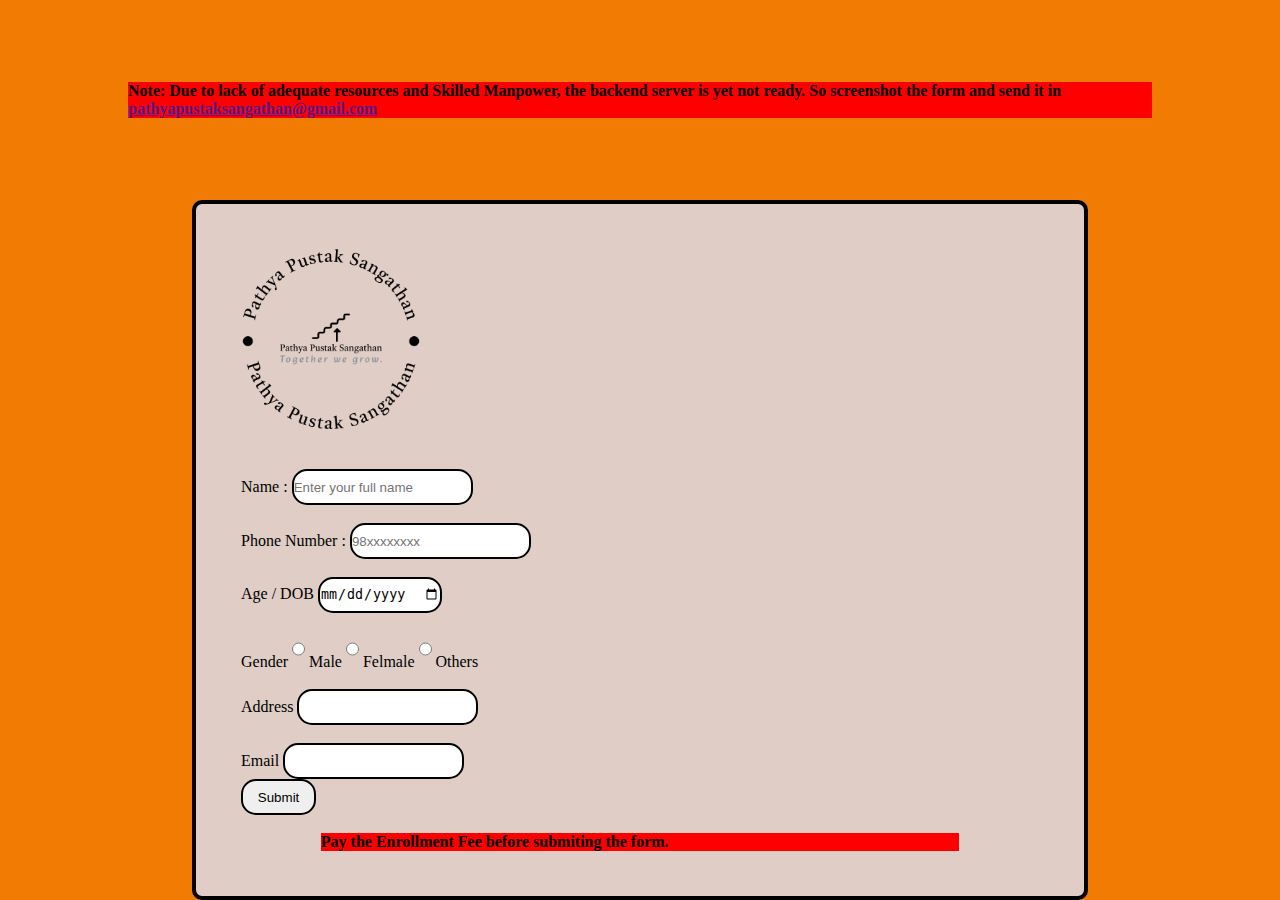
<file: EnrollNow.html>
<!DOCTYPE html>
<html lang="en">
<head>
    <meta charset="UTF-8">
    <meta name="viewport" content="width=device-width, initial-scale=1.0">
    <title>PathyaPustak-Enrollment</title>
    <link rel="shortcut icon" href="assets/purplrCirclelogo.png" type="image/x-icon">
    <style>
        *{
            margin: 0;
            padding: 0;
            box-sizing: border-box;
        }
        #main{
            height: 100vh;
            width: 100%;
            display: flex;
            align-items: center;
            justify-content: center;
            flex-direction: column;
            /* background-image: url(assets/group.jpeg);
            
    background-size: cover;
    background-position: center;
    background-repeat: no-repeat;
} */
background-color: #f27b04;
        }
        

        
        #main h2{
            width: 80%;
            margin: auto;
            background-color: red;
            font-size: 1rem;

        }
        form{
            border: 4px solid black;
            height: 700px;
            width: 70vw;
            background-color: rgb(223, 205, 198);
           padding: 5vh;
           border-radius: 10px;
        }
        form img{
            height: 20vh;
            width: 20vh;
            /* margin-left: 25%;
            margin-right: 25%; */
            margin: auto;
        }
        form label{
            font-size: 1rem;
        }
        form input{
            height: 4vh;
            /* width: 2vw; */
            border: 2px solid black;
            border-radius: 15px;
        }
    </style>
</head>
<body>
    <div id="main">
        
        <h2>Note: Due to lack of adequate resources and Skilled Manpower, the backend server is yet not ready. So  screenshot the form and send it in 
            <a href="">pathyapustaksangathan@gmail.com</a>
        </h2>

        <form action="">
            <img src="assets/Thappa2black.png" alt="">
            <br><br><br>
            <label for="name">Name :</label>
            <input type="text" name="" id="name" placeholder="Enter your full name">
            <br> <br>
            <label for="number">Phone Number :</label>
            <input type="number" name="" id="number" placeholder="98xxxxxxxx">
            <br><br>
            <label for="age">Age / DOB</label>
            <input type="date" name="" id="age">
            <br><br>
            <label for="">Gender</label>
            <input type="radio" name="gender" id="male" value="male">
            <label for="male">Male</label>
            <input type="radio" name="gender" id="female" value="female">
            <label for="female">Felmale</label>
            <input type="radio" name="gender" id="gay" value="others">
            <label for="gay">Others</label>
            <br><br>
            <label for="address">Address</label>
            <input type="text" name="" id="address"> <br>
<br>
            <label for="email">Email</label>
            <input type="email" name="" id="email"><br>
            <input type="submit" name="" id=""value="    Submit    ">
            <br><br>
            <h2>Pay the Enrollment Fee before submiting  the form.</h2>
        </form>
    </div>
</body>
</html>
</file>
